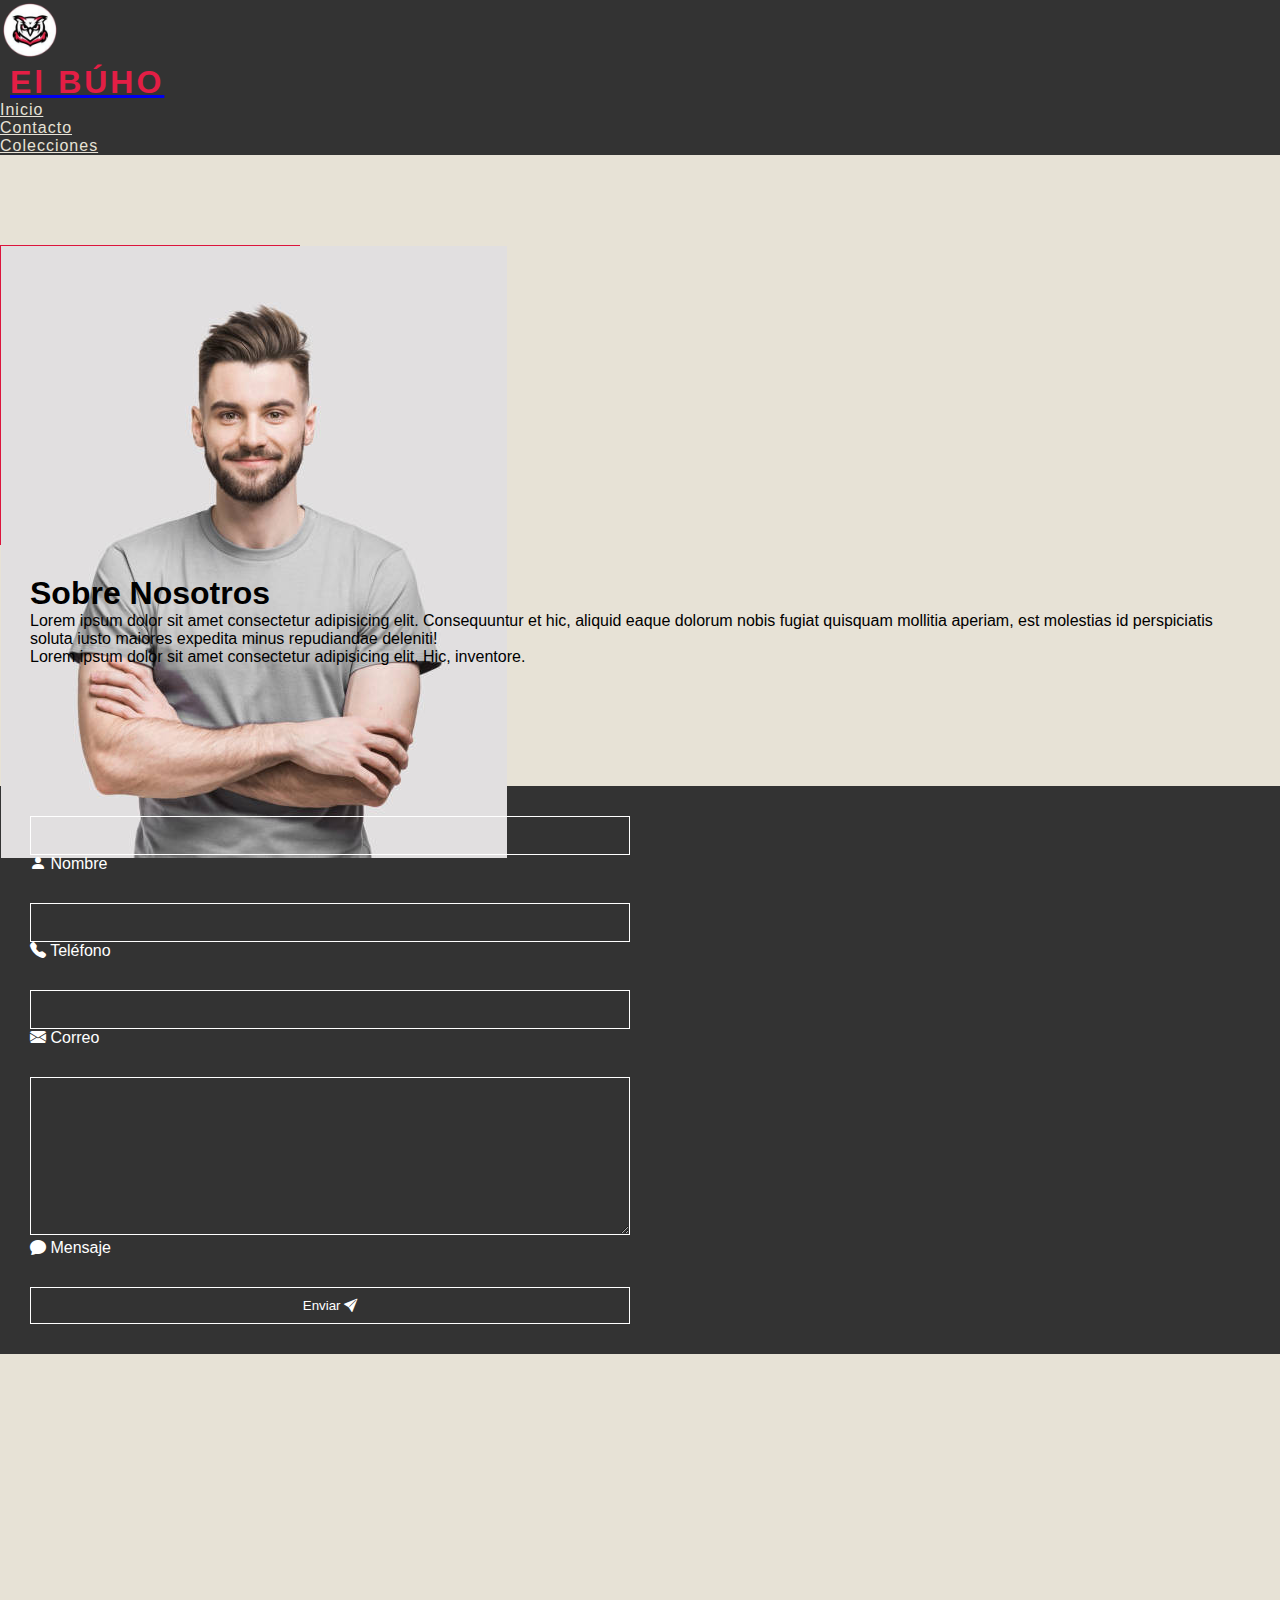
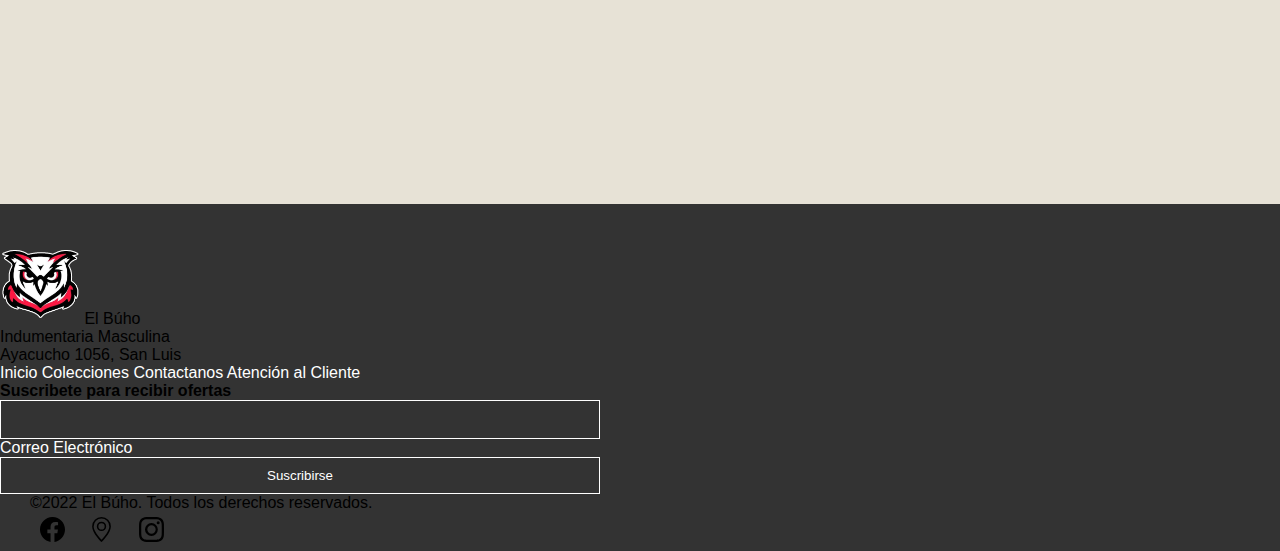
<file: About.html>
<!DOCTYPE html>
<html lang="es">
<head>
    <meta charset="UTF-8">
    <meta http-equiv="X-UA-Compatible" content="IE=edge">
    <meta name="viewport" content="width=device-width, initial-scale=1.0">
    <!-- Boostrap -->
    <link href="https://cdn.jsdelivr.net/npm/bootstrap@5.3.0-alpha3/dist/css/bootstrap.min.css" rel="stylesheet" integrity="sha384-KK94CHFLLe+nY2dmCWGMq91rCGa5gtU4mk92HdvYe+M/SXH301p5ILy+dN9+nJOZ" crossorigin="anonymous">
    <link rel="stylesheet" href="https://cdn.jsdelivr.net/npm/bootstrap-icons@1.10.5/font/bootstrap-icons.css">

    <!-- Estilos -->
    <link rel="stylesheet" href="./Styles/Header.css">
    <link rel="stylesheet" href="./Styles/About.css">
    <link rel="stylesheet" href="./Styles/Footer.css">


    <title>El Búho</title>
</head>
<body>
    <header>
        <div class="container">
            <div class="d-flex flex-wrap justify-content-center py-3 md-4 align-items-center">
                <a href="/" class="d-flex align-items-center mb-3 mb-md-0 me-md-auto link-body-emphasis text-decoration-none">
                    <img src="./Imgs/LogoSimpleSinFondo.png" alt="Logo" style="height: 60px;">
                    <h1>El BÚHO</h1>
                  </a>
                <ul class="nav nav-pills">
                    <li class="nav-item"><a href="./index.html" class="nav-link">Inicio</a></li>
                    <li class="nav-item"><a href="#" class="nav-link">Contacto</a></li>
                    <li class="nav-item"><a href="./product.html" class="nav-link">Colecciones</a></li>
                </ul>
            </div>
        </div>
    </header>

    <section id="AboutUs">
        <div class="container-fluid row p-0 m-0">
            <div class="col-md-6 d-flex justify-content-center">
                <div class=" img-fluid" id="container-img">
                    <img src="./Imgs/imgAbout.jpg" class="h-100 w-100" alt="PersonImg">
                </div>
                <div class="box" id="caja1"></div>
                <div class="box" id="caja2"></div>
            </div> 
            <div class="col-md-6" id="container-text">
                <h1 class="text-center">Sobre Nosotros</h1>
                <p>Lorem ipsum dolor sit amet consectetur adipisicing elit. Consequuntur et hic, aliquid eaque dolorum nobis fugiat quisquam mollitia aperiam, est molestias id perspiciatis soluta iusto maiores expedita minus repudiandae deleniti!</p>
                <p>Lorem ipsum dolor sit amet consectetur adipisicing elit. Hic, inventore.</p>
            </div>   
        </div>
    </section>

    <section id="Formulario">
        <div class="container-fluid d-flex justify-content-center align-items-center" id="container-form">
            <form>
                <div class="row">
                    <div class="col-md-6">
                        <div class="input-group">
                            <input type="text" id="name" required>
                            <label for="name"><i class="bi bi-person-fill"></i> Nombre</label>
                        </div>
                    </div>
                    <div class="col-md-6">
                        <div class="input-group">
                            <input type="text" id="number" required>
                            <label for="number"><i class="bi bi-telephone-fill"></i> Teléfono</label>
                        </div>
                    </div>
                </div>
                <div class="input-group">
                    <input type="email" id="email" required>
                    <label for="email"><i class="bi bi-envelope-fill"></i> Correo</label>
                </div>
                <div class="input-group">
                    <textarea id="message" rows="8" required></textarea>
                    <label for="message"><i class="bi bi-chat-fill"></i> Mensaje</label>
                </div>
                <button type="button">Enviar <i class="bi bi-send-fill"></i></button>
            </form>
        </div>
    </section>

    <section id="Mapa" class="container-fluid d-flex justify-content-center align-items-center p-0">
        <div class="container-fluid p-0" id="container-map">
            <iframe src="https://www.google.com/maps/embed?pb=!1m18!1m12!1m3!1d3334.497239637726!2d-66.3399528248415!3d-33.305813690118654!2m3!1f0!2f0!3f0!3m2!1i1024!2i768!4f13.1!3m3!1m2!1s0x95d43955f8918d45%3A0xbafdecd26bdb1e1f!2sAyacucho%201056%2C%20D5700DDE%20San%20Luis!5e0!3m2!1ses!2sar!4v1685654326868!5m2!1ses!2sar" width="100%" height="100%" style="border:0;" allowfullscreen="" loading="lazy" referrerpolicy="no-referrer-when-downgrade"></iframe>
        </div>
    </section>

    <!-- Footer -->
    <footer class="text-center text-white">
        <div class="container-fluid row border-button">
            <div class="col-sm">
                <p><img src="./Imgs/LogoSinFondo_Inferior.png" alt="LogoFooter" id="footer-logo"> El Búho</p>
                <p>Indumentaria Masculina</p>
                <p>Ayacucho 1056, San Luis</p>
            </div>
            <div class="col-sm" id="footer-container-links">
                <a href="#" class="d-block">Inicio</a>
                <a href="#" class="d-block">Colecciones</a>
                <a href="#" class="d-block">Contactanos</a>
                <a href="#" class="d-block">Atención al Cliente</a>
            </div>
            <div class="col">
                <form action="">
                    <div class="row d-flex justify-content-center">
                        <div class="col-auto">
                            <p class="pt-2">
                            <strong>Suscribete para recibir ofertas</strong>
                            </p>
                        </div>
                        <div>
                            <div class="form-outline form-white mb-4">
                                <input type="email" id="form5Example21" class="form-control" />
                                <label class="form-label" for="form5Example21">Correo Electrónico</label>
                            </div>
                        </div>
  
                        <div class="col-auto">
                            <button type="submit" class="btn btn-outline-light mb-4">
                            Suscribirse
                            </button>
                        </div>
                    </div>
                </form>
            </div>
        </div>

        <div class="d-flex flex-column flex-sm-row justify-content-between border-top" id="container-copyright">
            <p>©2022 El Búho. Todos los derechos reservados.</p>
            <ul class="list-unstyled d-flex justify-content-center">
                <a href="#"><img src="./Imgs/facebook.svg" class="d-block" alt="facebook"></a>
                <a href="#"><img src="./Imgs/geo-alt.svg" class="d-block" alt="Geo"></a>
                <a href="#"> <img src="./Imgs/instagram.svg" class="d-block" alt="Instragram"></a>
            </ul>
        </div>
    </footer>
    
    <script src="https://cdn.jsdelivr.net/npm/bootstrap@5.3.0-alpha3/dist/js/bootstrap.bundle.min.js" integrity="sha384-ENjdO4Dr2bkBIFxQpeoTz1HIcje39Wm4jDKdf19U8gI4ddQ3GYNS7NTKfAdVQSZe" crossorigin="anonymous"></script>
</body>
</html>
</file>
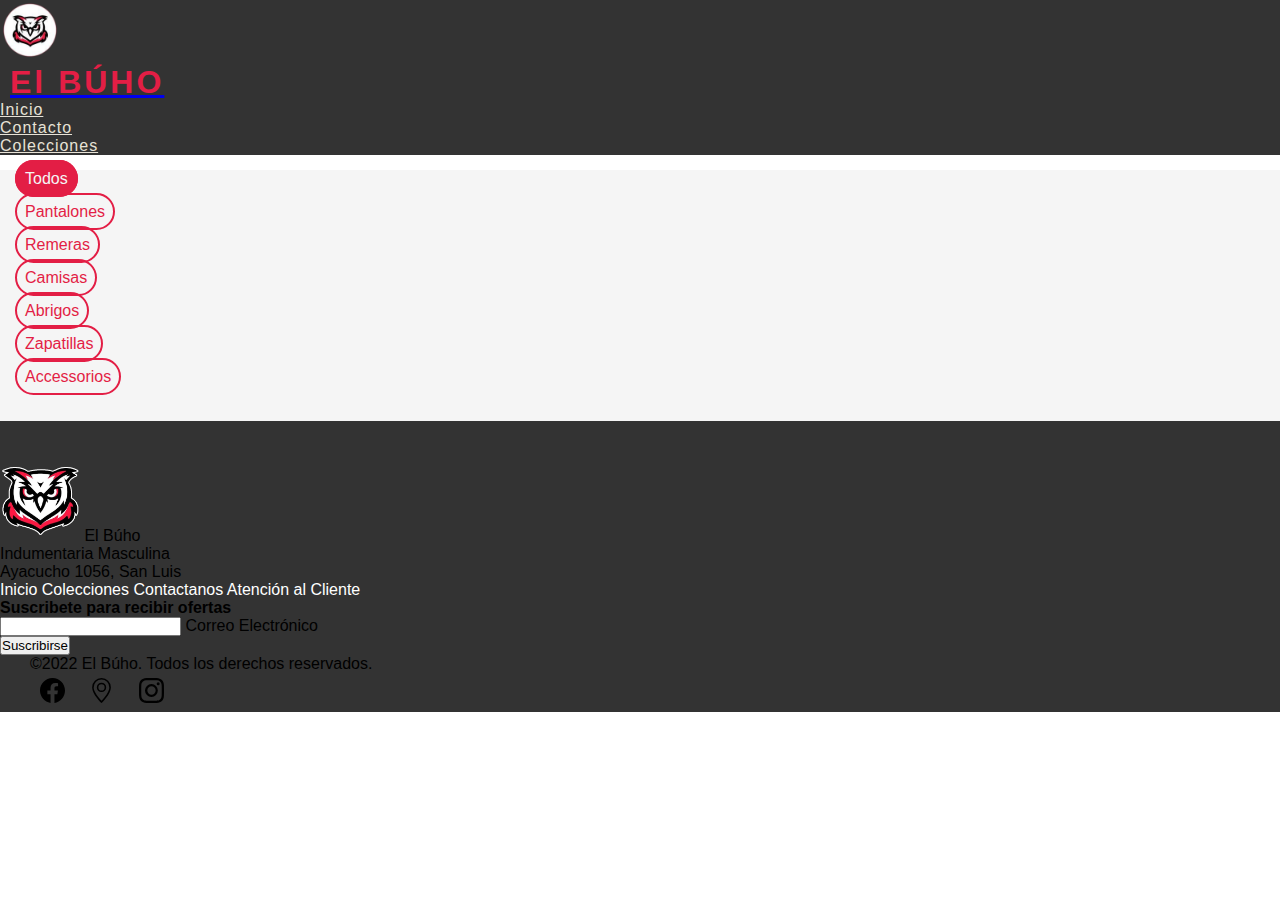
<file: product.html>
<!DOCTYPE html>
<html lang="es">
<head>
    <meta charset="UTF-8">
    <meta http-equiv="X-UA-Compatible" content="IE=edge">
    <meta name="viewport" content="width=device-width, initial-scale=1.0">
    <link href="https://cdn.jsdelivr.net/npm/bootstrap@5.3.0-alpha3/dist/css/bootstrap.min.css" rel="stylesheet" integrity="sha384-KK94CHFLLe+nY2dmCWGMq91rCGa5gtU4mk92HdvYe+M/SXH301p5ILy+dN9+nJOZ" crossorigin="anonymous">
    <link rel="icon" href="./Imgs/LogoSimpleSinFondo.png">


    <!-- Estilos Externos-->
    <link rel="stylesheet" href="./Styles/Header.css">
    <link rel="stylesheet" href="./Styles/Footer.css">
    <link rel="stylesheet" href="./Styles/Products.css">
    <link rel="stylesheet" href="./Styles/ProductPage.css">

    <title>El Buho-Producto</title>
</head>
<body>
  <header>
    <div class="container">
      <div class="d-flex flex-wrap justify-content-center py-3 md-4 align-items-center">
        <a href="./index.html" class="d-flex align-items-center mb-3 mb-md-0 me-md-auto link-body-emphasis text-decoration-none">
          <img src="./Imgs/LogoSimpleSinFondo.png" alt="Logo" style="height: 60px;">
          <h1>El BÚHO</h1>
        </a>
        <ul class="nav nav-pills">
          <li class="nav-item"><a href="./index.html" class="nav-link">Inicio</a></li>
          <li class="nav-item"><a href="./about.html" class="nav-link">Contacto</a></li>
          <li class="nav-item"><a href="#" class="nav-link">Colecciones</a></li>
        </ul>
      </div>
        </div>
  </header>

  <!-- Filtros -->
  <section id="sec-Filters">
    <form action="./Scripts/form-catalogo.js" id="form-catalogo" class="row m-0">
      <div class="form-group col active">
        <input type="radio" name="fCategorias" id="fTodos" value="todos" onclick="filtrarCategoria()" data-filter="todos">
        <label for="fTodos">Todos</label>
      </div>
      <div class="form-group col">
        <input type="radio" name="fCategorias" id="fPantalones" value="pantalones" onclick="filtrarCategoria()" data-filter="pantalon">
        <label for="fPantalones">Pantalones</label>
      </div>
      <div class="form-group col">
        <input type="radio" name="fCategorias" id="fRemeras" value="remeras" onclick="filtrarCategoria()" data-filter="remera">
        <label for="fRemeras">Remeras</label>
      </div>
      <div class="form-group col">
        <input type="radio" name="fCategorias" id="fCamisas" value="camisas" onclick="filtrarCategoria()" data-filter="camisa">
        <label for="fCamisas">Camisas</label>
      </div>
      <div class="form-group col">
        <input type="radio" name="fCategorias" id="fBuzos" value="buzos" onclick="filtrarCategoria()" data-filter="abrigo">
        <label for="fBuzos">Abrigos</label>
      </div>
      <div class="form-group col">
        <input type="radio" name="fCategorias" id="fZapatillas" value="zapatillas" onclick="filtrarCategoria()" data-filter="zapatilla">
        <label for="fZapatillas">Zapatillas</label>
      </div>
      <div class="form-group col">
        <input type="radio" name="fCategorias" id="fAccesorios" value="accesorios" onclick="filtrarCategoria()" data-filter="accesorio">
        <label for="fAccesorios">Accessorios</label>
      </div>
      
    </form>

  </section>
  
  <!-- Catalogo de productos -->
  <section id="sec_Product">
    <div id="container-cards" class="container-fluid row justify-content-around container-cards p-0 m-0">
    </div>
  </section>

    <!-- Footer -->
    <footer class="text-center text-white">
      <div class="container-fluid row border-button">
        <div class="col-sm">
          <p><img src="./Imgs/LogoSinFondo_Inferior.png" alt="LogoFooter" id="footer-logo"> El Búho</p>
          <p>Indumentaria Masculina</p>
          <p>Ayacucho 1056, San Luis</p>
        </div>
        <div class="col-sm" id="footer-container-links">
            <a href="#" class="d-block">Inicio</a>
            <a href="./product.html" class="d-block">Colecciones</a>
            <a href="./about.html" class="d-block">Contactanos</a>
            <a href="./about.html" class="d-block">Atención al Cliente</a>
        </div>
        <div class="col">
          <form action="">
            <div class="row d-flex justify-content-center">
              <div class="col-auto">
                <p class="pt-2">
                  <strong>Suscribete para recibir ofertas</strong>
                </p>
              </div>
    
              <div>
                <div class="form-outline form-white mb-4">
                  <input type="email" id="form5Example21" class="form-control" />
                  <label class="form-label" for="form5Example21">Correo Electrónico</label>
                </div>
              </div>
    
              <div class="col-auto">
                <button type="submit" class="btn btn-outline-light mb-4">
                  Suscribirse
                </button>
              </div>
            </div>
          </form>
        </div>
      </div>
  
      <div class="d-flex flex-column flex-sm-row justify-content-between border-top" id="container-copyright">
        <p>©2022 El Búho. Todos los derechos reservados.</p>
        <ul class="list-unstyled d-flex justify-content-center">
          <a href="https://www.facebook.com/elbuho.indumentaria"><img src="./Imgs/facebook.svg" class="d-block" alt="facebook"></a>
          <a href="https://goo.gl/maps/s4Hdmkx1bk55xfhMA"><img src="./Imgs/geo-alt.svg" class="d-block" alt="Geo"></a>
          <a href="https://www.instagram.com/elbuho.indumentaria/"><img src="./Imgs/instagram.svg" class="d-block" alt="Instragram"></a>
        </ul>
      </div>
    </footer>

    <script src="https://cdn.jsdelivr.net/npm/bootstrap@5.3.0-alpha3/dist/js/bootstrap.bundle.min.js" integrity="sha384-ENjdO4Dr2bkBIFxQpeoTz1HIcje39Wm4jDKdf19U8gI4ddQ3GYNS7NTKfAdVQSZe" crossorigin="anonymous"></script>
    <script src="./Scripts/product-page.js"></script>
    <script src="./Scripts/card-creation.js"></script>
    <script src="./Scripts/form-catalogo.js"></script>


  </body>
</html>
</file>
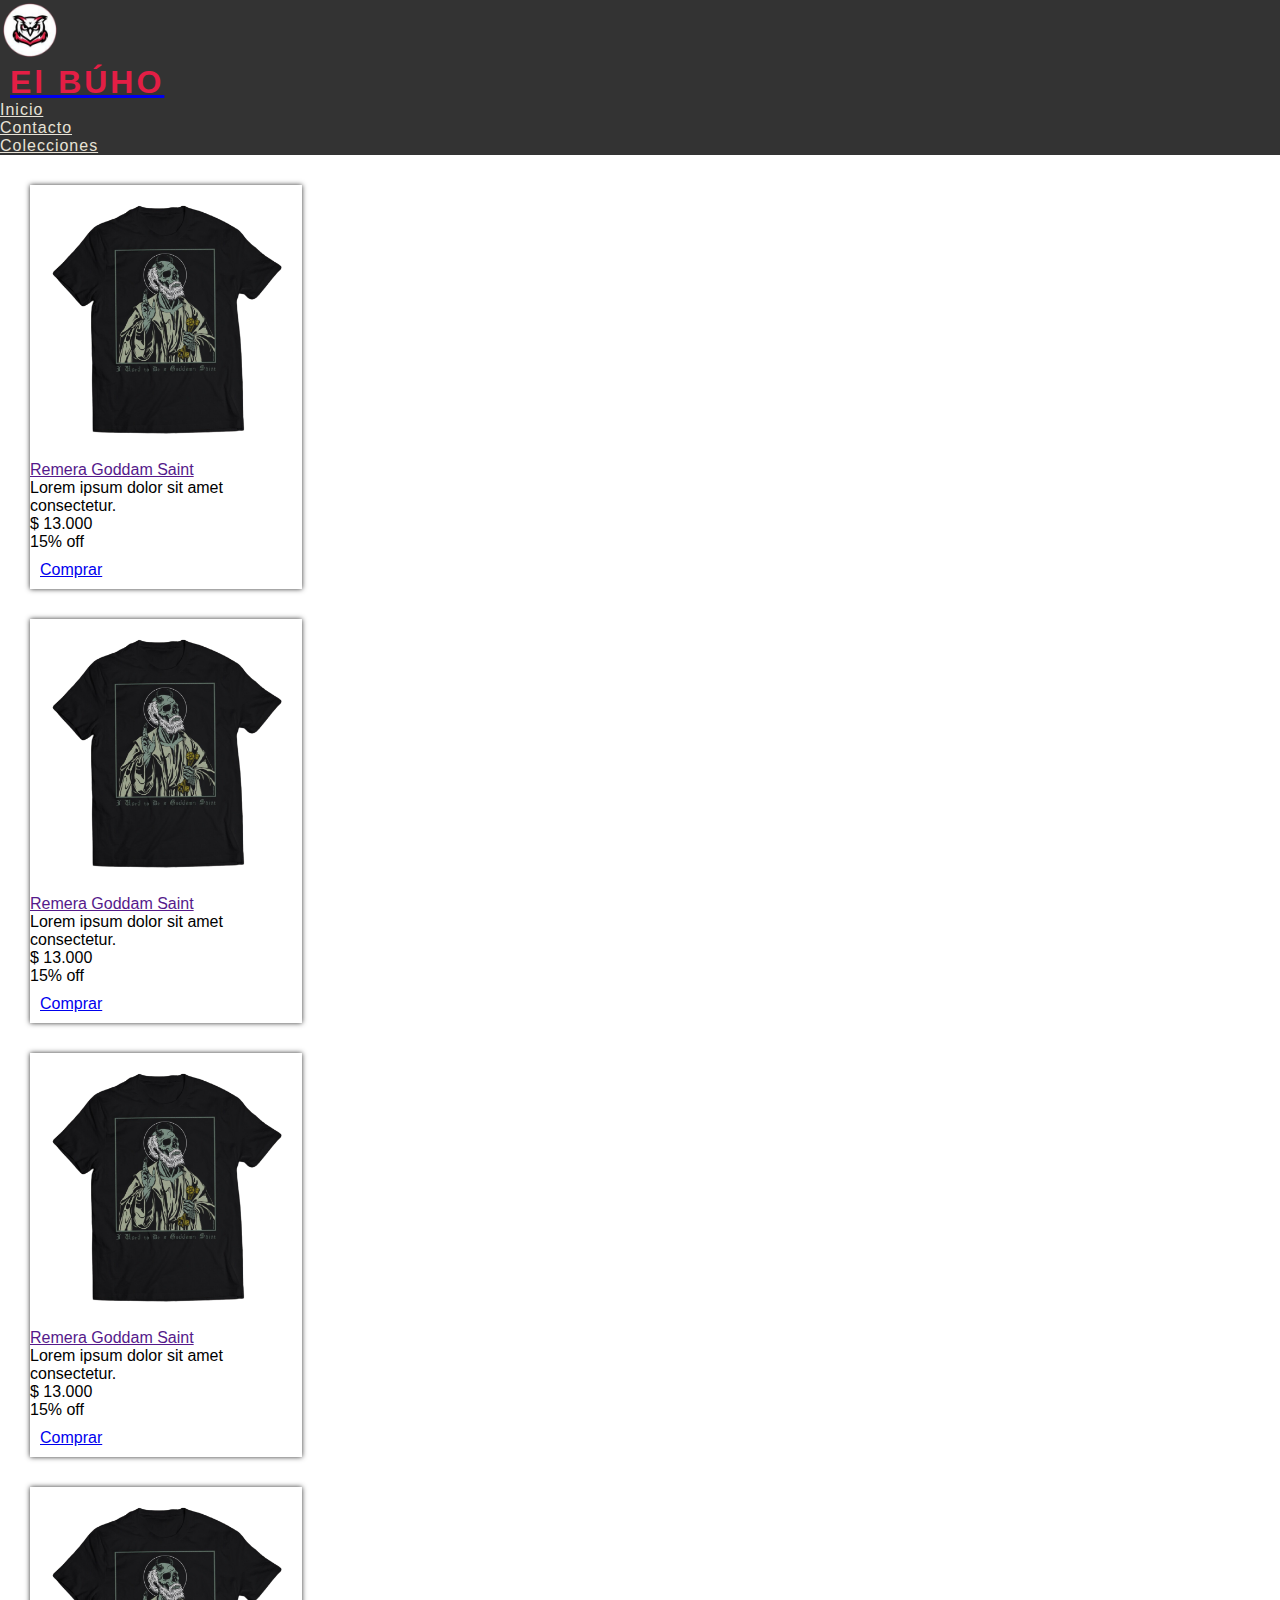
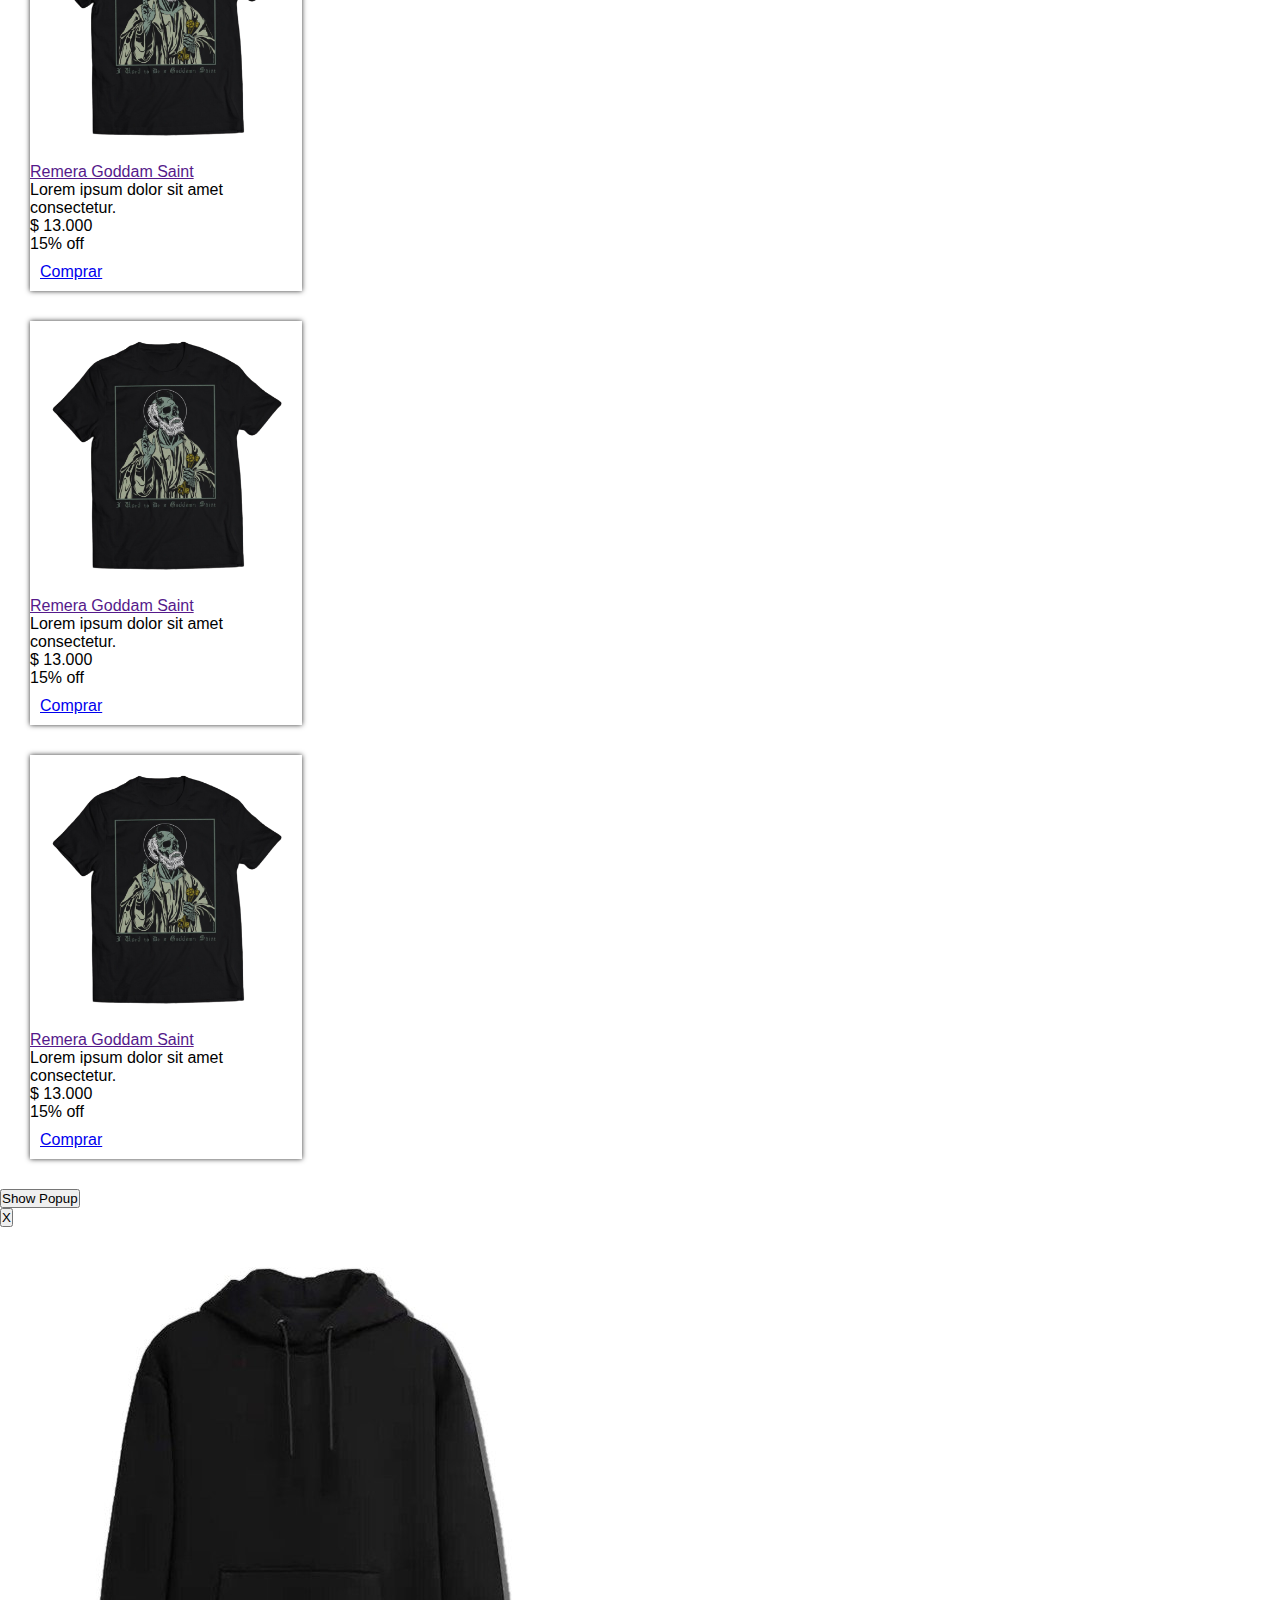
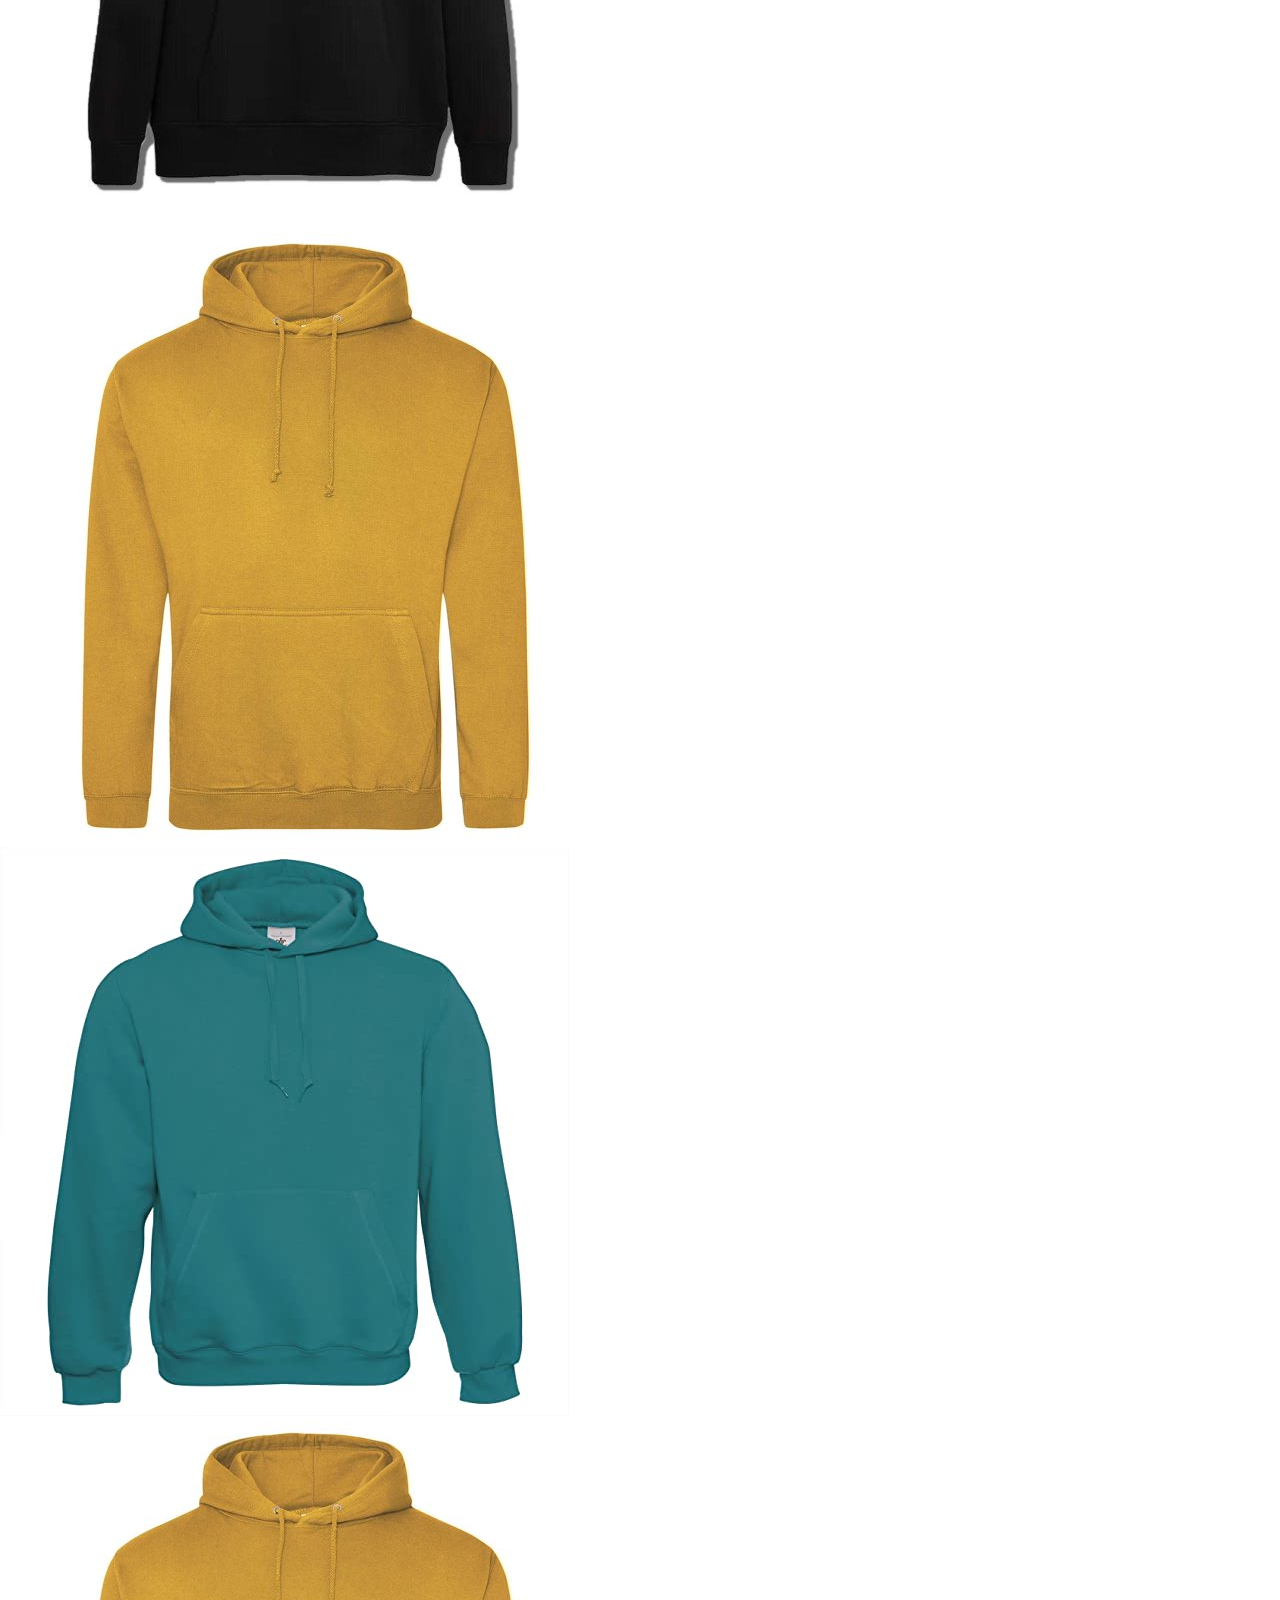
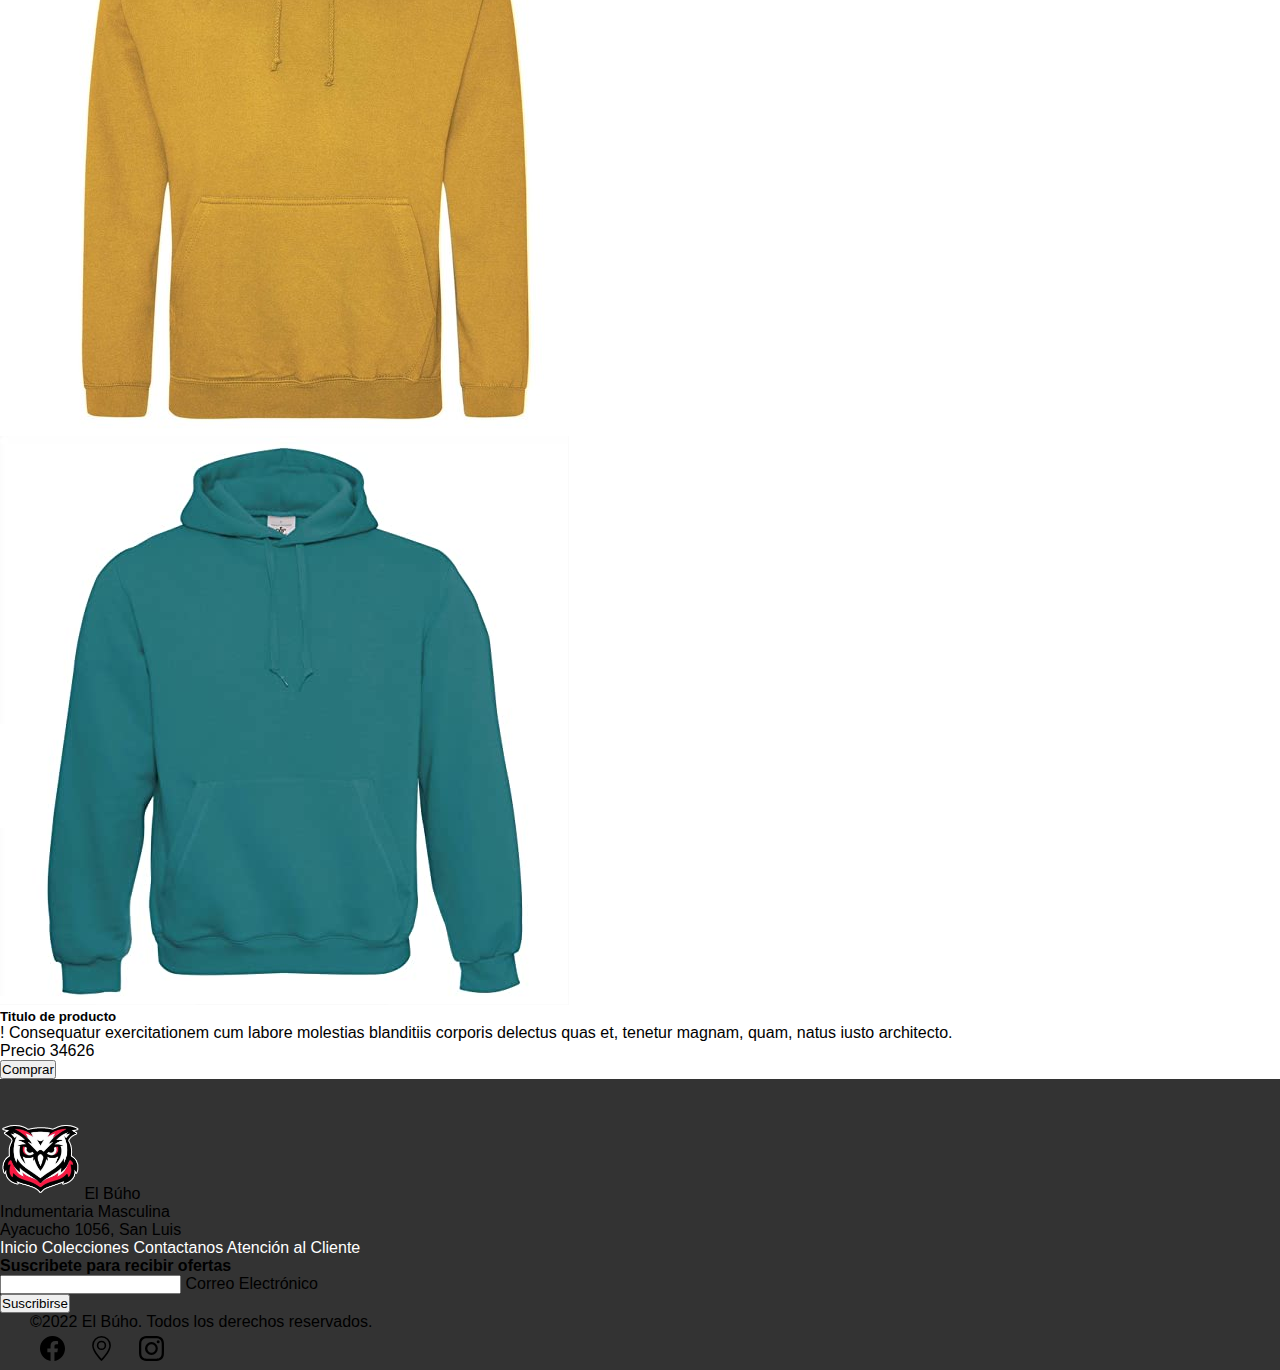
<file: Product.html>
<!DOCTYPE html>
<html lang="en">
<head>
    <meta charset="UTF-8">
    <meta http-equiv="X-UA-Compatible" content="IE=edge">
    <meta name="viewport" content="width=device-width, initial-scale=1.0">
    <link href="https://cdn.jsdelivr.net/npm/bootstrap@5.3.0-alpha3/dist/css/bootstrap.min.css" rel="stylesheet" integrity="sha384-KK94CHFLLe+nY2dmCWGMq91rCGa5gtU4mk92HdvYe+M/SXH301p5ILy+dN9+nJOZ" crossorigin="anonymous">

    <!-- Estilos Externos-->
    <link rel="stylesheet" href="./Styles/Header.css">
    <link rel="stylesheet" href="./Styles/ProductPage.css">
    <link rel="stylesheet" href="./Styles/Footer.css">
    <link rel="stylesheet" href="./Styles/Products.css">
    <title>El Buho-Producto</title>
</head>
<body>
  <header>
    <div class="container">
      <div class="d-flex flex-wrap justify-content-center py-3 md-4 align-items-center">
        <a href="/" class="d-flex align-items-center mb-3 mb-md-0 me-md-auto link-body-emphasis text-decoration-none">
          <img src="./Imgs/LogoSimpleSinFondo.png" alt="Logo" style="height: 60px;">
          <h1>El BÚHO</h1>
        </a>
        <ul class="nav nav-pills">
          <li class="nav-item"><a href="./index.html" class="nav-link">Inicio</a></li>
          <li class="nav-item"><a href="./about.html" class="nav-link">Contacto</a></li>
          <li class="nav-item"><a href="#" class="nav-link">Colecciones</a></li>
        </ul>
      </div>
        </div>
  </header>
  <section id="products">

    <div id="maincontent"> 
      <div class="container-fluid row">

        <div class="card card-producto1 col-4">
          <div class="card-imageContainer">
              <img src="./Imgs/Shirt-removebg.png" alt="" id="card-img">
          </div>
          <div class="card-body border-top">
              <div class="card-heading">
                  <a href="" class="text-decoration-none" id="card-tittle">Remera Goddam Saint</a>
              </div>
              <div class="card-text text-muted">
                  Lorem ipsum dolor sit amet consectetur.
              </div>
              <div class="card-text d-flex justify-content-around" id="card-prices">
                  <p class="fs-4" id="price">$ 13.000</p>
                  <p class="text-success" id="discount">15% off</p>
              </div>
          </div>
          <a class="bg-danger text-center text-decoration-none" href="#">
              <p href="" class="card-button text-white">Comprar</p> 
          </a>
        </div>
  
        <div class="card card-producto1 col-4">
          <div class="card-imageContainer">
              <img src="./Imgs/Shirt-removebg.png" alt="" id="card-img">
          </div>
          <div class="card-body border-top">
              <div class="card-heading">
                  <a href="" class="text-decoration-none" id="card-tittle">Remera Goddam Saint</a>
              </div>
              <div class="card-text text-muted">
                  Lorem ipsum dolor sit amet consectetur.
              </div>
              <div class="card-text d-flex justify-content-around" id="card-prices">
                  <p class="fs-4" id="price">$ 13.000</p>
                  <p class="text-success" id="discount">15% off</p>
              </div>
          </div>
          <a class="bg-danger text-center text-decoration-none" href="#">
              <p href="" class="card-button text-white">Comprar</p> 
          </a>
        </div>
  
        <div class="card card-producto1 col-4">
          <div class="card-imageContainer">
              <img src="./Imgs/Shirt-removebg.png" alt="" id="card-img">
          </div>
          <div class="card-body border-top">
              <div class="card-heading">
                  <a href="" class="text-decoration-none" id="card-tittle">Remera Goddam Saint</a>
              </div>
              <div class="card-text text-muted">
                  Lorem ipsum dolor sit amet consectetur.
              </div>
              <div class="card-text d-flex justify-content-around" id="card-prices">
                  <p class="fs-4" id="price">$ 13.000</p>
                  <p class="text-success" id="discount">15% off</p>
              </div>
          </div>
          <a class="bg-danger text-center text-decoration-none" href="#">
              <p href="" class="card-button text-white">Comprar</p> 
          </a>
        </div>
  
        <div class="card card-producto1 col-4">
          <div class="card-imageContainer">
              <img src="./Imgs/Shirt-removebg.png" alt="" id="card-img">
          </div>
          <div class="card-body border-top">
              <div class="card-heading">
                  <a href="" class="text-decoration-none" id="card-tittle">Remera Goddam Saint</a>
              </div>
              <div class="card-text text-muted">
                  Lorem ipsum dolor sit amet consectetur.
              </div>
              <div class="card-text d-flex justify-content-around" id="card-prices">
                  <p class="fs-4" id="price">$ 13.000</p>
                  <p class="text-success" id="discount">15% off</p>
              </div>
          </div>
          <a class="bg-danger text-center text-decoration-none" href="#">
              <p href="" class="card-button text-white">Comprar</p> 
          </a>
        </div>
    
        <div class="card card-producto1 col-4">
          <div class="card-imageContainer">
              <img src="./Imgs/Shirt-removebg.png" alt="" id="card-img">
          </div>
          <div class="card-body border-top">
              <div class="card-heading">
                  <a href="" class="text-decoration-none" id="card-tittle">Remera Goddam Saint</a>
              </div>
              <div class="card-text text-muted">
                  Lorem ipsum dolor sit amet consectetur.
              </div>
              <div class="card-text d-flex justify-content-around" id="card-prices">
                  <p class="fs-4" id="price">$ 13.000</p>
                  <p class="text-success" id="discount">15% off</p>
              </div>
          </div>
          <a class="bg-danger text-center text-decoration-none" href="#">
              <p href="" class="card-button text-white">Comprar</p> 
          </a>
        </div>
    
        <div class="card card-producto1 col-4">
          <div class="card-imageContainer">
              <img src="./Imgs/Shirt-removebg.png" alt="" id="card-img">
          </div>
          <div class="card-body border-top">
              <div class="card-heading">
                  <a href="" class="text-decoration-none" id="card-tittle">Remera Goddam Saint</a>
              </div>
              <div class="card-text text-muted">
                  Lorem ipsum dolor sit amet consectetur.
              </div>
              <div class="card-text d-flex justify-content-around" id="card-prices">
                  <p class="fs-4" id="price">$ 13.000</p>
                  <p class="text-success" id="discount">15% off</p>
              </div>
          </div>
          <a class="bg-danger text-center text-decoration-none" href="#">
              <p href="" class="card-button text-white">Comprar</p> 
          </a>
        </div>
  
      </div>
      <button id="button" onclick="disableScroll()">Show Popup</button>
    </div>
    <div id="overlay"></div>
    <div id="popup">
      <div class="popupcontrols"></div>
      <div class="popupcontent">
        <button id="popupclose" onclick="enableScroll()">X</button>
        <div id="product-container" class="row d-flex">
            <div class="col-md-5" id="product-img-container">
                <div class="img-container">
                    <img src="./Imgs/Prenda-prueba.jpeg" alt="product-img">
                </div>
                <div class="d-flex justify-content-around">
                    <div class="img-preview-container">
                        <img src="./Imgs/hoodieImg.jpeg" alt="hoodieImg" class="img-preview">
                    </div>
                    <div class="img-preview-container">
                        <img src="./Imgs/HoodieImg2.jpg" alt="hoodieImg2" class="img-preview">
                    </div>
                    <div class="img-preview-container">
                        <img src="./Imgs/hoodieImg.jpeg" alt="hoodieImg3" class="img-preview">
                    </div>
                    <div class="img-preview-container">
                        <img src="./Imgs/HoodieImg2.jpg" alt="HoodieImg4" class="img-preview">
                    </div>
                </div>
            </div>
    
            <div class="col-md-7" id="product-text-container">
                <div class="text-container">
                    <h5>Titulo de producto</h5>
                    <p>! Consequatur exercitationem cum labore molestias blanditiis corporis delectus quas et, tenetur magnam, quam, natus iusto architecto.</p>
                    <p>Precio 34626</p>
                    <button>Comprar</button>
                </div>
            </div>
        </div> 
      </div>
    </div>


    

  </section>

    
    

    <!-- Footer -->
  <footer class="bg-dark text-center text-white">
    <div class="container-fluid row border-button">
      <div class="col-sm">
        <p><img src="./Imgs/LogoSinFondo_Inferior.png" alt="LogoFooter" id="footer-logo"> El Búho</p>
        <p>Indumentaria Masculina</p>
        <p>Ayacucho 1056, San Luis</p>
      </div>
      <div class="col-sm" id="footer-container-links">
        <a href="#" class="d-block">Inicio</a>
        <a href="#" class="d-block">Colecciones</a>
        <a href="#" class="d-block">Contactanos</a>
        <a href="#" class="d-block">Atención al Cliente</a>
      </div>
      <div class="col">
        <form action="">
          <div class="row d-flex justify-content-center">
            <div class="col-auto">
              <p class="pt-2">
                <strong>Suscribete para recibir ofertas</strong>
              </p>
            </div>
      
            <div>
              <div class="form-outline form-white mb-4">
                <input type="email" id="form5Example21" class="form-control" />
                <label class="form-label" for="form5Example21">Correo Electrónico</label>
              </div>
            </div>
      
            <div class="col-auto">
              <button type="submit" class="btn btn-outline-light mb-4">Suscribirse</button>
            </div>
          </div>
        </form>
      </div>
    </div>
    
    <div class="d-flex flex-column flex-sm-row justify-content-between border-top" id="container-copyright">
      <p>©2022 El Búho. Todos los derechos reservados.</p>
      <ul class="list-unstyled d-flex justify-content-center">
        <a href="#"><img src="./Imgs/facebook.svg" class="d-block" alt="facebook"></a>
        <a href="#"><img src="./Imgs/geo-alt.svg" class="d-block" alt="Geo"></a>
        <a href="#"> <img src="./Imgs/instagram.svg" class="d-block" alt="Instragram"></a>
      </ul>
    </div>
  </footer>

    <script src="https://cdn.jsdelivr.net/npm/bootstrap@5.3.0-alpha3/dist/js/bootstrap.bundle.min.js" integrity="sha384-ENjdO4Dr2bkBIFxQpeoTz1HIcje39Wm4jDKdf19U8gI4ddQ3GYNS7NTKfAdVQSZe" crossorigin="anonymous"></script>
    <script src="./Scripts/Product-Popup.js"></script>
  </body>
</html>
</file>
<file: Styles/Header.css>
*{
    padding: 0;
    margin: 0;
    box-sizing: border-box;
    font-family: Verdana, Geneva, Tahoma, sans-serif;
}

/* Inicio Header*/
header{
  background-color: #333333;
}
header h1{
  color: #E31E45;
  margin-left: 10px;
  letter-spacing: 3px;
  font-size: 2rem;
}
.nav-link{
  color: #e7e2d6;
  letter-spacing: 1px;
}
.nav-link:hover{
  color: #e7e2d6;
}
.nav-link::after{
  content: '';
  width: 0%;
  transition: .5s ease-in-out;
}
.nav-link:hover::after{
  height: 2px;
  width: 100%;
  background-color: #E31E45;
  display: block;
}
</file>
<file: Styles/About.css>
/* Inicio About */
#AboutUs{
    padding: 90px 0;
    background-color: #e7e2d6;
}
#container-img{
    border: 1px solid crimson;
    height: 300px;
    width: 300px;
}
#container-text{
    padding: 30px;
}

/* Inicio Form */
#Formulario{
    background-color: #333333;
    padding: 30px;
}
#container-form{
    height: 100%;
}
form{
    width: 90%;
    max-width: 600px;
}
.input-group{
    margin-bottom: 30px;
}
input, textarea{
    width: 100%;
    padding: 10px;
    outline: 0;
    border: 1px solid #fff;
    color: #fff;
    background:  transparent;
    font-size: 15px;
}
label{
    color: #fff;
    cursor: text;
}
button{
    padding: 10px 0;
    color: #fff;
    border: 1px solid #fff;
    outline: 0;
    background: transparent;
    width: 100%;
    cursor: pointer;
}

/* Inicio Mapa */
#Mapa{
    height: 450px;
    width: 100%;
    background-color: #e7e2d6;
}
#container-map{
    height: 100%;
}

/*FormularioEstilos*/
.controlador-form p {
    visibility: hidden;
    font-size: small;
    font-weight: 500;
    float: right;
}
.controlador-form.falla p {
    visibility: visible;
    color:#e74c3c;

}
.controlador-form.ok input {
    border: 1px solid;
    border-color: #08ffc8;
}
.controlador-form.ok textarea {
    border: 1px solid;
    border-color: #08ffc8;
}
.controlador-form.falla input {
    border: 1px solid;
    border-color: #fe5f55;
}
.controlador-form.falla textarea {
    border: 1px solid;
    border-color: #fe5f55;
}

.swal2-confirm{
    background-color: #e96274 !important;
}
</file>
<file: Styles/Footer.css>
/* Inicio Footer */
footer{
    padding-top: 40px;
    background-color: #333333;
}
#footer-logo{
    height: 5rem;
}
#footer-container-links a{
    text-decoration: none;
    color: white;
    margin-bottom: 10px;
}
#container-copyright{
    padding: 0 30px;
}
#container-copyright img{
    height: 25px;
    margin: 5px 10px;
}
</file>
<file: Styles/Products.css>
/* Diseño de carta*/
.card{
    padding: 0;
    width: 17rem;
    margin: 30px;
    height: 100%;
    box-shadow: #333333 0px 0px 5px;
}
#card-img{
    width: 100%;
}
#card-prices p{
    margin: 0px;
}
.card-button{
    margin: 0;
    padding: 10px;
}
.card-button:hover {
    background-color: #ac2835;
}
</file>
<file: Styles/ProductPage.css>
#sec-Filters{
  background-color: whitesmoke;
  padding-bottom: 20px;

}
#sec_Product{
  background-color: whitesmoke;
}

/* Sobreescribir carta de producto */
.card{
  width: 17rem;
  margin: 20px 10px;
}

/* Form de categorias */
.form-group{
  margin: 15px;
}
.form-group label{
  border: #E31E45 2px solid ;
  cursor: pointer;
  padding: 8px;
  border-radius: 3em;
  color: #E31E45;
  background-color: transparent;
}
.form-group input{
  display: none;
}
.active > label{
  background-color: #E31E45;
  color: whitesmoke;

}
</file>
